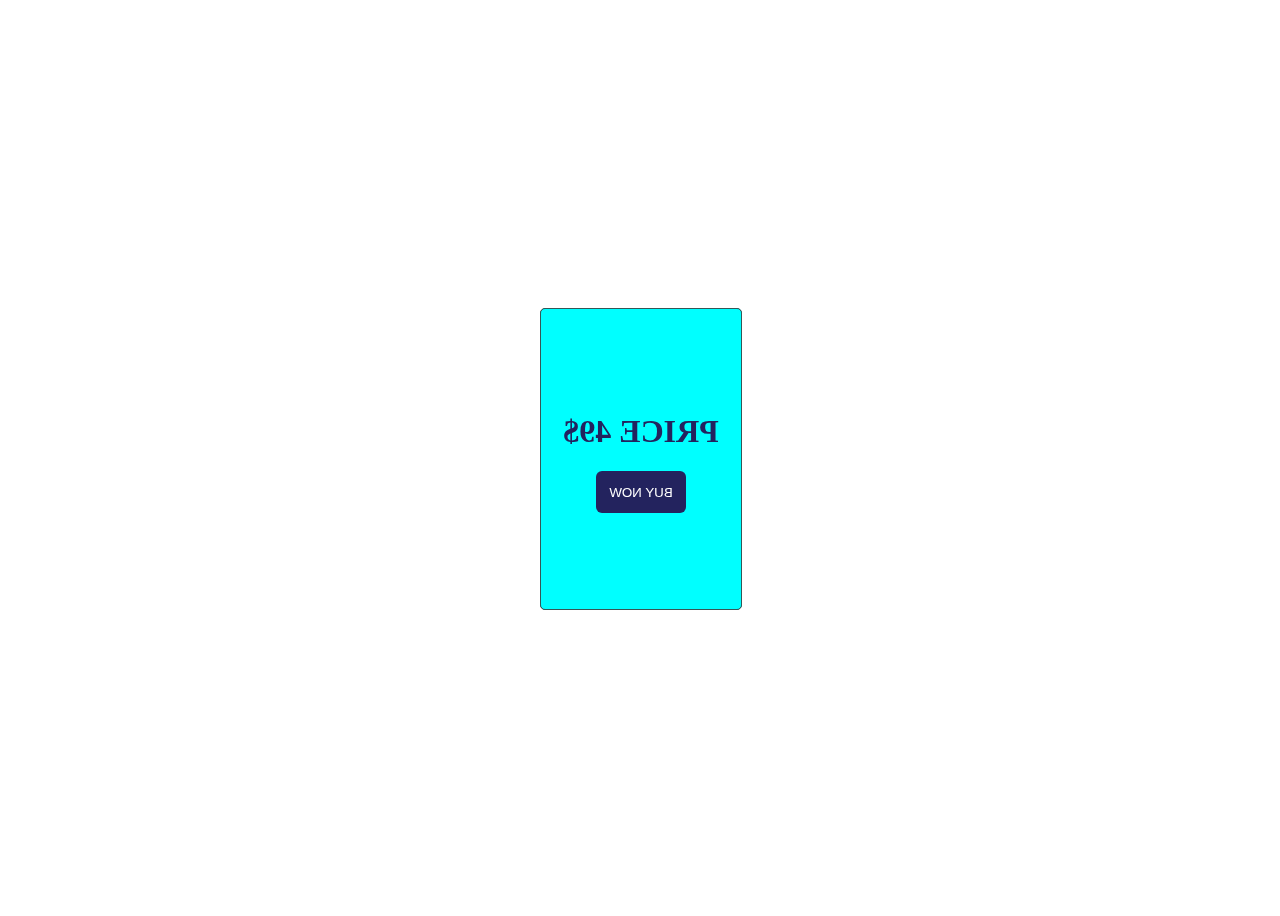
<file: Card Design/index.html>
<!DOCTYPE html>
<html lang="en">
<head>
    <meta charset="UTF-8">
    <meta name="viewport" content="width=device-width, initial-scale=1.0">
    <meta http-equiv="X-UA-Compatible" content="ie=edge">
    <title>Product Card</title>
    <link rel="stylesheet" href="style.css">
</head>
<body>

    <div class="container">

        <div class="card-container">

            <div class="card">

                <figure class="front">
                    <h1>PRO PACK</h1>
                    <p>Lorem ipsum dolor sit, amet consectetur adipisicing elit. Alias, dignissimos!</p>
                </figure>

                <figure class="back">
                    <h1>PRICE 49$</h1>                 
                    <button>BUY NOW</button>
                </figure>

            </div>

        </div>

    </div>
    
</body>
</html>
</file>
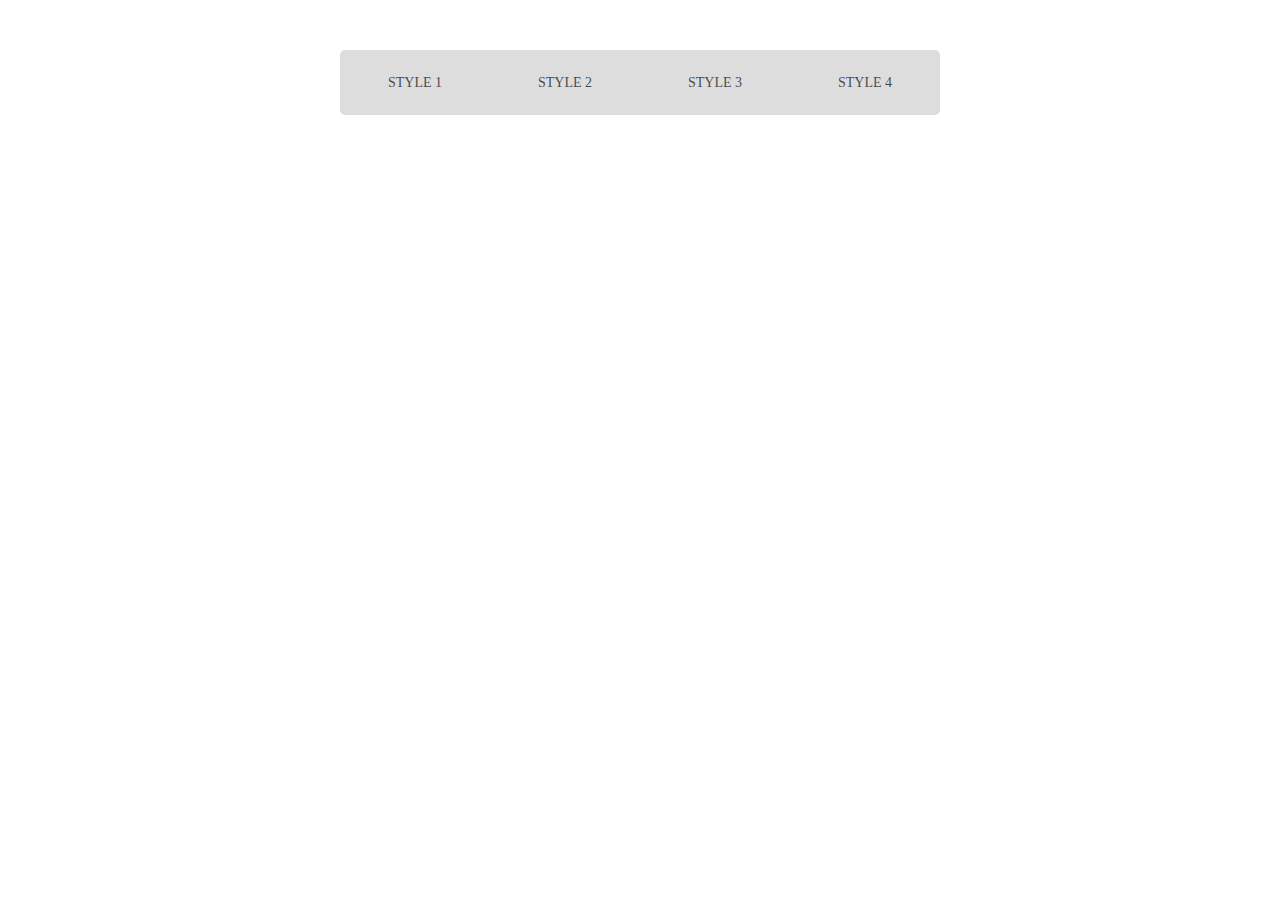
<file: Drop Down Menu/index.html>
<!DOCTYPE html>
 <html lang="en">
 <head>
     <meta charset="UTF-8">
     <meta name="viewport" content="width=device-width, initial-scale=1.0">
     <meta http-equiv="X-UA-Compatible" content="ie=edge">
     <link rel="stylesheet" href="style.css">
     <title>Drop Down Menu</title>
 </head>
 <body>
    <nav>
        <ul>
            <li>style 1 
                <ul class = "drop-menu menu-1">
                    <li>aski</li>
                    <li>lorem</li>
                    <li>ipsum</li>
                    <li>dolo</li>
                    <li>molor</li>
                    <li>ula</li>
                </ul>
            </li>
            <li>style 2 
                <ul class = "drop-menu menu-2">
                    <li>aski</li>
                    <li>lorem</li>
                    <li>ipsum</li>
                    <li>dolo</li>
                    <li>molor</li>
                    <li>ula</li>
                </ul>
            </li>
            <li>style 3 
                <ul class = "drop-menu menu-3">
                    <li>aski</li>
                    <li>lorem</li>
                    <li>ipsum</li>
                    <li>dolo</li>
                    <li>molor</li>
                    <li>ula</li>
                </ul>
            </li>
            <li>style 4 
                <ul class = "drop-menu menu-4">
                    <li>aski</li>
                    <li>lorem</li>
                    <li>ipsum</li>
                    <li>dolo</li>
                    <li>molor</li>
                    <li>ula</li>
                </ul>
            </li>
        </ul>
    </nav>
 </body>
 </html>
</file>
<file: Card Design/style.css>
/*********************
            INDEX
    --------------------
    1.container
    2.card-container
    3.card-container:hover
    4.card
    5.card figure
    6.card front
    7.card back
    8.button
    9.button:hover

***********************/


.container{
    width:100%;
    height:100vh;
    display:flex;
    justify-content:center;
    align-items:center;
}
.card-container{
    width:200px;
    height:300px;
    
}
.card-container:hover .card{
    transform: rotateY(180deg);
}

.card{
    width:100%;
    height:100%;
    transition:transform 1s ease-in-out;
    transform-style:preserve-3d;
}

.card figure{
    width:100%;
    height:100%;
    margin:0;
    position:absolute;
    display:flex;
    flex-direction:column;
    justify-content:center;
    align-items:center;
    border-radius:5px;
    border:1px solid rgb(54, 87, 87);
}

.card .front{
    background-color:rgb(35, 35, 94);
    color:white;
    text-align:center;
}
.card .back{
    background-color:aqua;
    color:rgb(35, 35, 94);
    transform: rotateY(180deg);
}
button{
    background-color:rgb(35, 35, 94);
    border-radius:6px;
    border:none;
    color:white;
    padding:1em;
    margin-bottom:1em;
    cursor: pointer;
}
button:hover{
    background-color:rgb(95, 43, 155);
    cursor: pointer;
}
</file>
<file: Drop Down Menu/style.css>
body{
    margin: 0;
    padding: 0;
}
nav{
    padding: 50px;
    text-align: center;
}
nav > ul {
    list-style: none;
    padding: 0;
    margin: 0;
    display: inline-block;
    background: #ddd;
    border-radius: 5px;
}
nav > ul > li {
    float: left;
    width: 150px;
    height: 65px;
    line-height: 65px;
    position: relative;
    text-transform: uppercase;
    font-size: 14px;
    color: rgba(0,0,0,0.7);
    cursor: pointer;
}
nav > ul > li:hover{
    background-color: #d5d5d5;
    border-radius: 5px;
}
ul.drop-menu{
    position: absolute;
    top: 100%;
    left: 0;
    width: 100%;
    padding: 0;
}
ul.drop-menu li {
    background-color: #666;
    color: rgba(255,255,255,0.7);
}
ul.drop-menu li:hover{
    background: #606060;
}
ul.drop-menu li:last-child{
    border-radius: 0px 0px 5px 5px;
}
ul.drop-menu li{
    display: none;
}
li:hover > ul.drop-menu li{
    display: block;
}

/* li:hover > ul.drop-menu{
    perspective: 1000px;
} */
li:hover > ul.drop-menu.menu-1 li{
    opacity: 0;
    animation-name: menu1;
    animation-duration: 400ms;
    animation-timing-function: ease-in-out;
    animation-fill-mode: forwards;
}

li:hover > ul.drop-menu.menu-2 li{
    opacity: 0;
    animation-name: menu2;
    animation-duration: 400ms;
    animation-timing-function: ease-in-out;
    animation-fill-mode: forwards;
    transform-origin: top center;
}
li:hover > ul.drop-menu.menu-3 li{
    opacity: 0;
    animation-name: menu3;
    animation-duration: 300ms;
    animation-timing-function: ease-in-out;
    animation-fill-mode: forwards;
}
li:hover > ul.drop-menu.menu-4 li{
    opacity: 0;
    animation-name: menu4;
    animation-duration: 300ms;
    animation-timing-function: ease-in-out;
    animation-fill-mode: forwards;
}
li:hover > ul.drop-menu li:nth-child(2){
    animation-delay: 100ms;
}
li:hover > ul.drop-menu li:nth-child(3){
    animation-delay: 150ms;
}
li:hover > ul.drop-menu li:nth-child(4){
    animation-delay: 200ms;
}
li:hover > ul.drop-menu li:nth-child(5){
    animation-delay: 250ms;
}
li:hover > ul.drop-menu li:nth-child(6){
    animation-delay: 300ms;
}


@keyframes menu1 {
    0%{
        opacity: 0;
        transform: rotateY(-90deg) translateY(30px);
    }
    100%{
        opacity: 1;
        transform: rotateY(0deg) translateY(0px);

    }
}
@keyframes menu2 {
    0%{
        opacity: 0;
        transform: rotateX(-90deg) translateY(0px);
    }
    60%{
        transform: rotateX(20deg);
    }
    100%{
        opacity: 1;
        transform: rotateX(0deg) translateY(0px);

    }
}

@keyframes menu3 {
    0%{
        opacity: 0;
        transform: scale(0) translateY(-60px);
    }
    80%{
        transform: scale(1.2) translateY(10px);
    }
    100%{
        opacity: 1;
        transform:  scale(1) translateY(0px); 

    }
}
@keyframes menu4 {
    0%{
        opacity: 0;
        transform: rotate(-30deg) translateY(40px) ;
    }
    100%{
        opacity: 1;
        transform: rotate(0deg) translateY(0px) ;

    }
}
</file>
